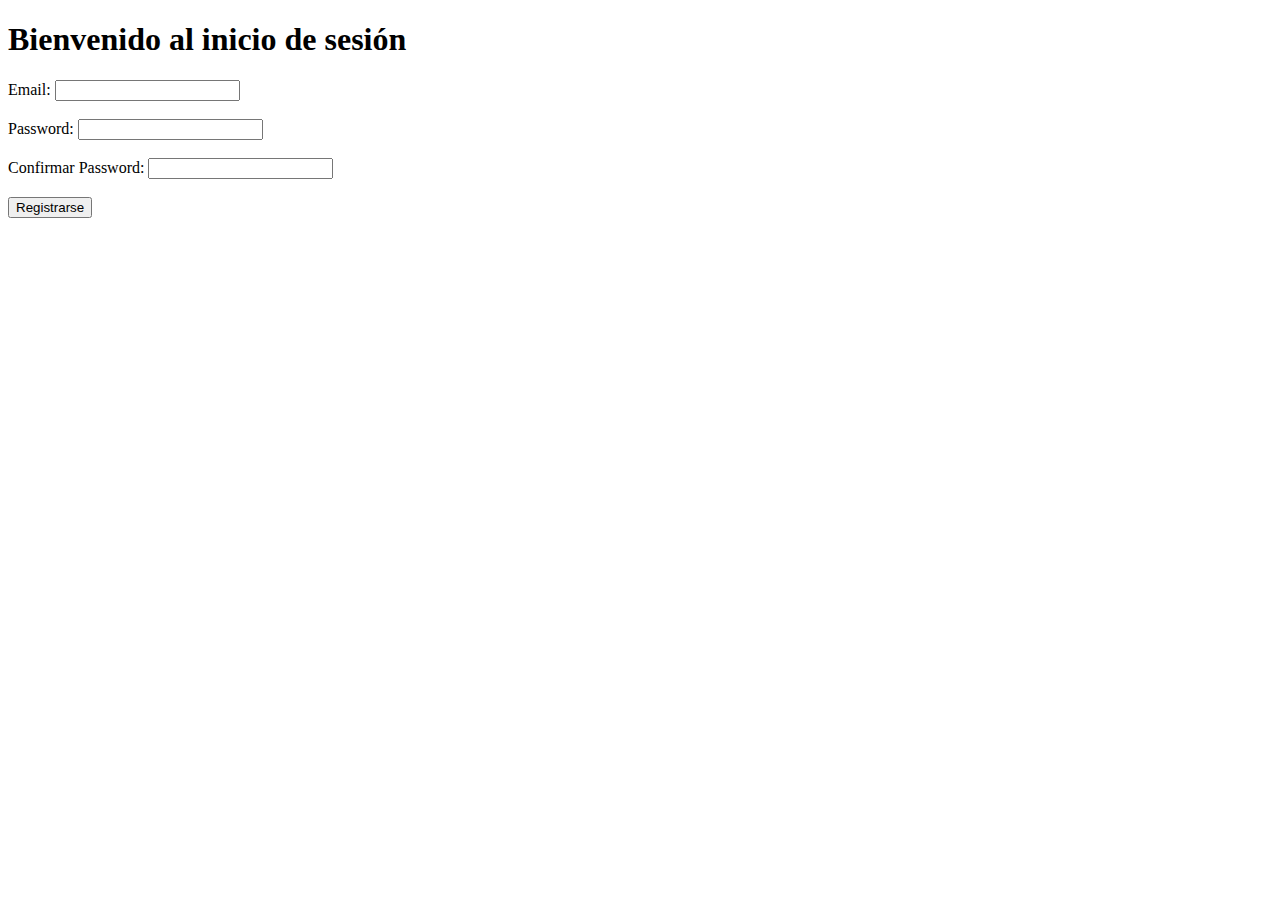
<file: singup1.html>
<!DOCTYPE html>
<html>
<head>
  <title>SingUp1</title>
</head>
<body>
  <h1>Bienvenido al inicio de sesión</h1>
  <form>
    <label for="email">Email:</label>
    <input type="email" id="email" name="email" required><br><br>
    
    <label for="password">Password:</label>
    <input type="password" id="password" name="password" required><br><br>
    
    <label for="confirmPassword">Confirmar Password:</label>
    <input type="password" id="confirmPassword" name="confirmPassword" required><br><br>
    
    <input type="submit" value="Registrarse">
  </form>
</body>
</html>
</file>
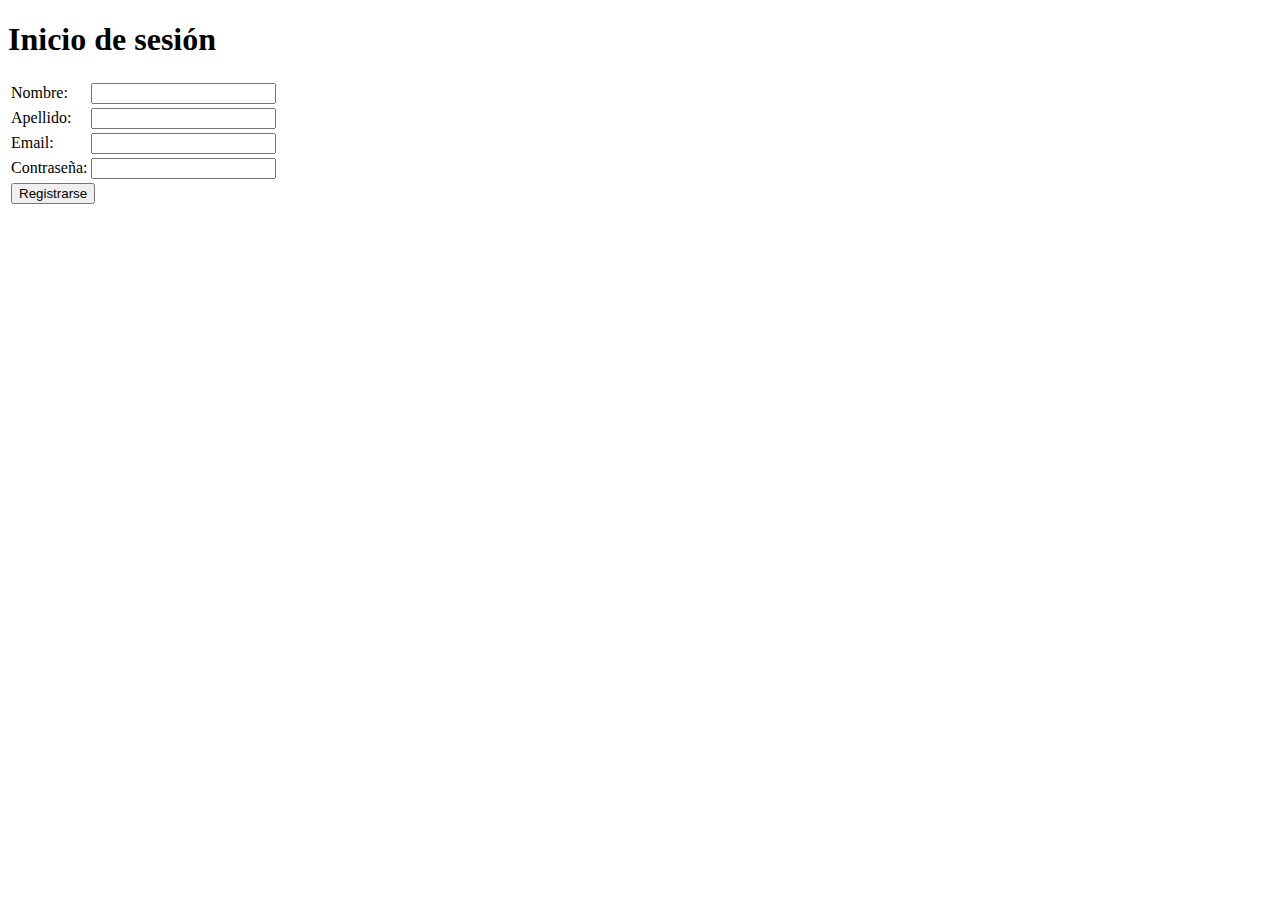
<file: singup2.html>
<!DOCTYPE html>
<html>
<head>
  <title>SingUp2</title>
</head>
<body>
  <h1>Inicio de sesión</h1>
  <table>
    <tr>
      <td>Nombre:</td>
      <td><input type="text" id="nombre" name="nombre"></td>
    </tr>
    <tr>
      <td>Apellido:</td>
      <td><input type="text" id="apellido" name="apellido"></td>
    </tr>
    <tr>
      <td>Email:</td>
      <td><input type="text" id="email" name="email"></td>
    </tr>
    <tr>
      <td>Contraseña:</td>
      <td><input type="text" id="contrasena" name="contrasena"></td>
    </tr>
    <tr>
      <td colspan="2"><button type="button" id="registrarse">Registrarse</button></td>
    </tr>
  </table>
</body>
</html>
</file>
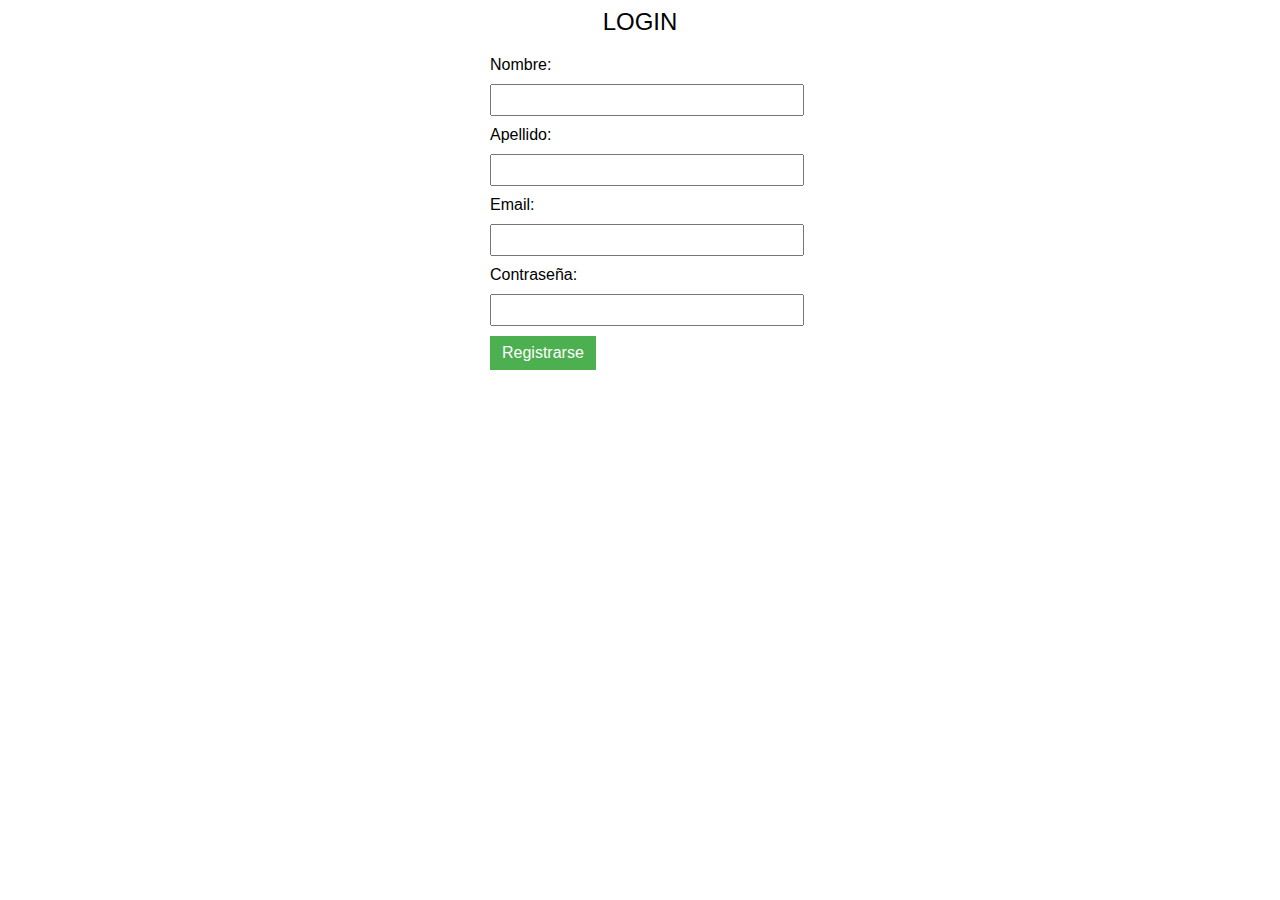
<file: singup3.html>
<!DOCTYPE html>
<html>
<head>
  <title>SignUp3</title>
  <style>
    /* Estilos CSS */
    body {
      font-family: Arial, sans-serif;
    }

    .header {
      text-align: center;
      font-size: 24px;
      margin-bottom: 20px;
    }

    .form-container {
      width: 300px;
      margin: 0 auto;
    }

    .form-container label,
    .form-container input,
    .form-container button {
      display: block;
      margin-bottom: 10px;
    }

    .form-container input[type="text"] {
      width: 100%;
      padding: 5px;
      font-size: 16px;
    }

    .form-container button {
      padding: 8px 12px;
      font-size: 16px;
      background-color: #4CAF50;
      color: #fff;
      border: none;
      cursor: pointer;
    }
  </style>
</head>
<body>
  <div class="header">
    LOGIN
  </div>
  <div class="form-container">
    <label for="nombre">Nombre:</label>
    <input type="text" id="nombre" name="nombre">
    
    <label for="apellido">Apellido:</label>
    <input type="text" id="apellido" name="apellido">
    
    <label for="email">Email:</label>
    <input type="text" id="email" name="email">
    
    <label for="contrasena">Contraseña:</label>
    <input type="text" id="contrasena" name="contrasena">
    
    <button type="button" id="registrarse">Registrarse</button>
  </div>
</body>
</html>
</file>
